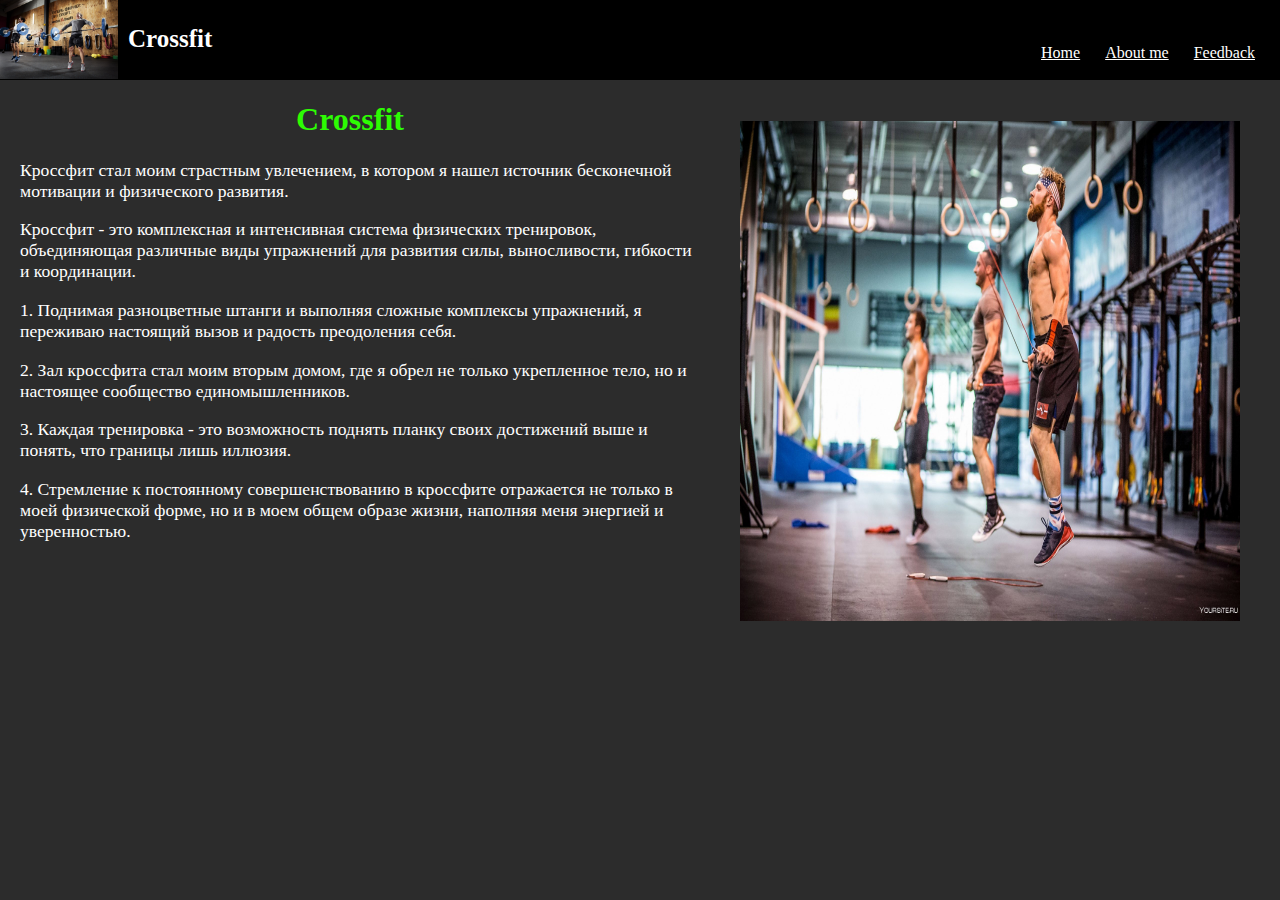
<file: index.html>
<!DOCTYPE html>
<html lang="en" xmlns="http://www.w3.org/1999/html">
    <head>
        <meta charset="UTF-8">
        <title>Home</title>
        <link rel="stylesheet" href="css/style.css">
    </head>

<body>
    <header>
        <div class="header_menu">
            <img src="images/3.jpg" alt="Logo">
            <span class="logo">Crossfit</span>
        </div>

        <div class="navigation">
            <ul>
                <li class="site-navigation-item"><a href="contacts.html" title="contacts for communication">Feedback</a></li>
                <li class="site-navigation-item"><a href="about.html">About me</a></li>
                <li class="site-navigation-item"><a href="index.html">Home</a></li>
            </ul>
        </div>
    </header>

     <div class="content">
        <img src="images/1648665757_30-sportishka-com-p-krossfit-studiya-sport-krasivie-foto-32.jpg" alt="Crossfit">

        <h1>Crossfit</h1>

        <p>Кроссфит стал моим страстным увлечением, в котором я нашел источник бесконечной мотивации и физического развития.</p>
        <p> Кроссфит - это комплексная и интенсивная система физических тренировок, объединяющая различные виды упражнений для развития силы, выносливости, гибкости и координации.</p>
        <p> 1. Поднимая разноцветные штанги и выполняя сложные комплексы упражнений, я переживаю настоящий вызов и радость преодоления себя.</p>
        <p> 2. Зал кроссфита стал моим вторым домом, где я обрел не только укрепленное тело, но и настоящее сообщество единомышленников.</p>
        <p> 3. Каждая тренировка - это возможность поднять планку своих достижений выше и понять, что границы лишь иллюзия.</p>
        <p> 4. Стремление к постоянному совершенствованию в кроссфите отражается не только в моей физической форме, но и в моем общем образе жизни, наполняя меня энергией и уверенностью.</p>
     </div>
</body>
</html>
</file>
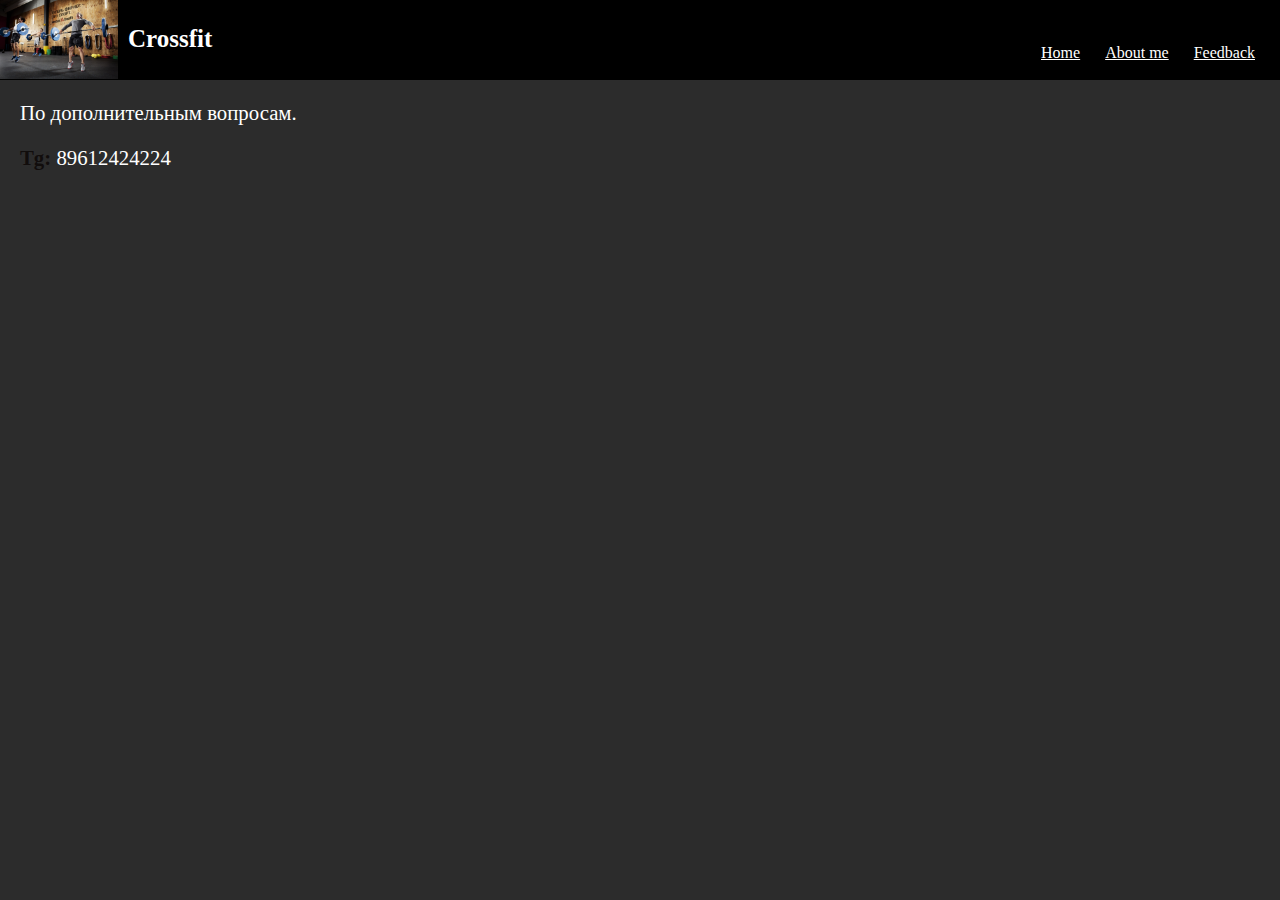
<file: contacts.html>
<!DOCTYPE html>
<html lang="en">
<head>
    <meta charset="UTF-8">
    <title>Contacts</title>
    <link rel="stylesheet" href="css/style.css">
</head>
<body>
    <header>
        <div class="header_menu">
            <img src="images/3.jpg" alt="Logo">
            <span class="logo">Crossfit</span>
        </div>

        <div class="navigation">
            <ul>
                <li class="site-navigation-item"><a href="contacts.html" title="contacts for communication">Feedback</a></li>
                <li class="site-navigation-item"><a href="about.html">About me</a></li>
                <li class="site-navigation-item"><a href="index.html">Home</a></li>
            </ul>
        </div>
    </header>

    <div class="feedback">
        <p>По дополнительным вопросам.</p>
        <p><b>Tg:</b> 89612424224</p>
    </div>

</body>
</html>
</file>
<file: css/style.css>
body {
    background: #2c2c2c;                /*фон окна c контентом*/
    margin: 0                           /*убираем допуски со всех сторон*/
}

header {
    float: top;                         /*расположение блока шапки, сверху*/
    background: #000000;                /*фон шапки*/
    height: 80px;                      /*высота данного блока будет динамической и 5% экрана*/
    color: #fff;                        /*весь текст внутри шапки будет белый (#fff)*/
}

header img {                            /*для картинки в блоке header*/
    width: 118px;                       /*ширина 80px*/
    float: left;                        /*позиционирование слева*/
}

header .logo{                           /*для блока header и к тегу span в котором есть class=logo*/
    font-size: 25px;                    /*размер шрифта 25px*/
    margin-left: 10px;                  /*отступ с левой стороны 10px*/
    font-weight: bold;                  /*жирность шрифта*/
    position: relative;                 /*смещаем логотип (HIS AIRINESS)*/
    top: 25px;                          /*опускаем его вниз на 10px*/
}

.navigation ul li a {                   /*для блока navigation тега li: и тега a:*/
    color: #fff;                        /*цвет каждого элемента навигации (#fff)-белый*/
}

.navigation ul li:hover, .navigation ul a:hover {        /*для эффекта при наведении на тег li: и на тег a: через псевдо класс hover'*/
    color: #eb5959;                                      /*цвет при наведении - #eb5959 */
    text-decoration: none;                               /*удаление нижнего подчеркивания при наведении*/
    transform: scale(1.2);                               /*увеличение текста при наведении на 20%*/
}

.navigation li {
    display: inline-block;              /*расположение тегов li в одну строку*/
    margin-right: 25px;                 /*отступ вправо между тегами li = 25px*/
    float: right;                       /*расположение блока, справа*/
}

.content img {                          /*для картинки класса content*/
    width: 500px;                       /*ширина 500px*/
    height: 500px;                      /*высота 500px*/
    float: right;                       /*расположение картинки слева*/
    padding-top: 20px;                  /*отступ сверху 20рх*/
    padding-right: 40px;                /*отступ справа 40рх*/
    padding-bottom: 10px;               /*отступ снизу 10рх*/
    padding-left: 40px;                 /*отступ слева 40рх*/
}

.content p {                            /*для тега a класса content*/
    color: #fff;                        /*цвет (#fff)-белый*/
    font-size: 1.1em;                   /*размер шрифта*/
    padding-left: 20px;                 /*отступ текста слева 20px*/
}

h1 {                                    /*для заголовка h1*/
    text-align: center;                 /*выравнивание текста по центру*/
    color: #2dfc03                      /*цет текста (#fc0303) - красный*/
}

.about_me p{                            /*для тега р - класса about_me - страницы about_me*/
    color: rgb(255, 255, 255);                       /*цвет (#fff)-белый*/
    font-size: 1.1em;                   /*размер шрифта 1.1em*/
    padding-left: 20px;                 /*отступ текста слева 20px*/
}

.feedback p {                           /*для тега р - класса feedback - страницы feedback*/
    color: white;                       /*цвет (#fff)-белый*/
    font-size: 1.3em;                   /*размер шрифта 1.3em*/
    padding-left: 20px;                 /*отступ текста слева 20px*/
}

.feedback p b {                         /*для тега р b- класса feedback - страницы feedback*/
    color: #110d0c                      /*цет текста #f56942*/
}
</file>
